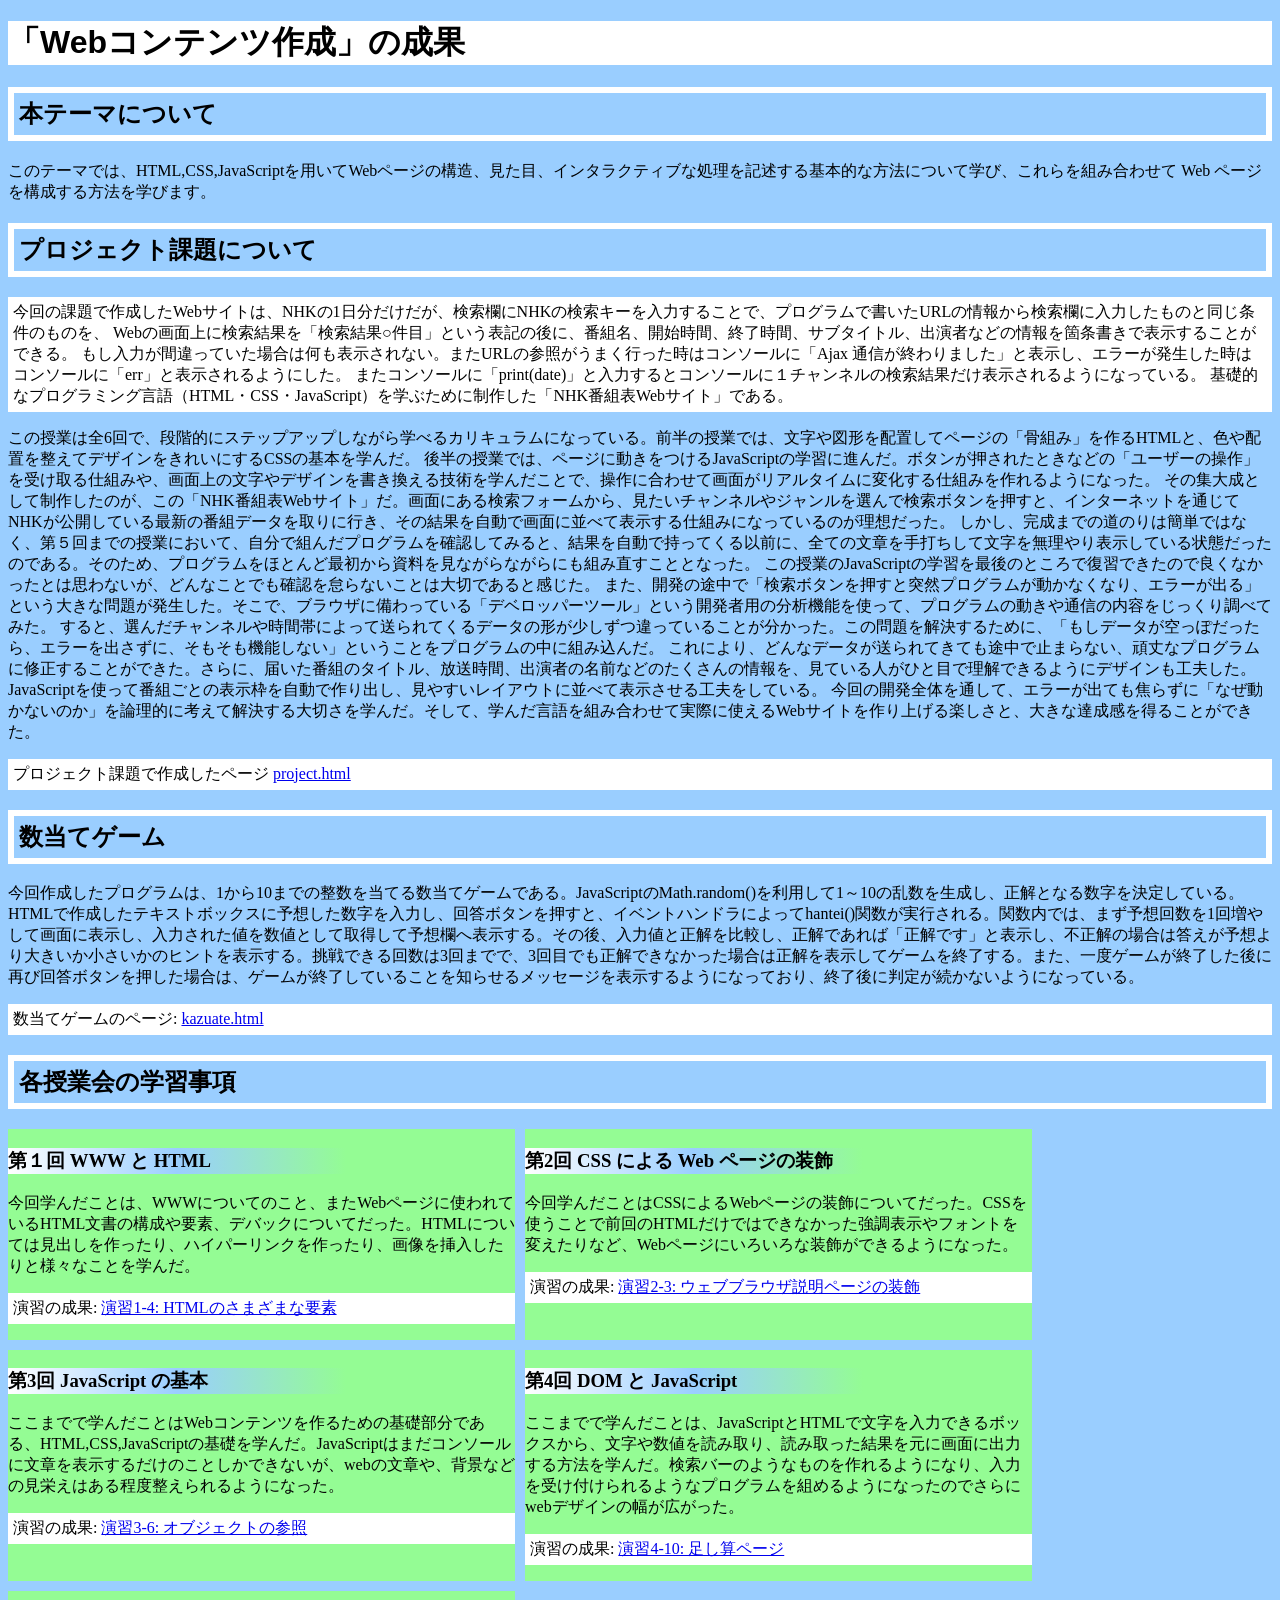
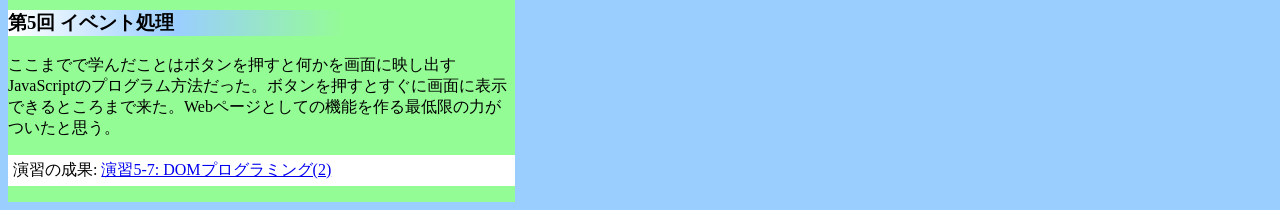
<file: index.html>
<!DOCTYPE html>
<html>
  <head>
    <meta charset="utf-8">
    <title>My test page</title>
    <link rel="stylesheet" href="style.css">
  </head>
<body>
  
  <h1>「Webコンテンツ作成」の成果</h1>
  
  <h2>本テーマについて</h2>
  このテーマでは、HTML,CSS,JavaScriptを用いてWebページの構造、見た目、インタラクティブな処理を記述する基本的な方法について学び、これらを組み合わせて Web ページを構成する方法を学びます。
  
  <h2>プロジェクト課題について</h2>
  <p>今回の課題で作成したWebサイトは、NHKの1日分だけだが、検索欄にNHKの検索キーを入力することで、プログラムで書いたURLの情報から検索欄に入力したものと同じ条件のものを、
    Webの画面上に検索結果を「検索結果○件目」という表記の後に、番組名、開始時間、終了時間、サブタイトル、出演者などの情報を箇条書きで表示することができる。
    もし入力が間違っていた場合は何も表示されない。またURLの参照がうまく行った時はコンソールに「Ajax 通信が終わりました」と表示し、エラーが発生した時はコンソールに「err」と表示されるようにした。
    またコンソールに「print(date)」と入力するとコンソールに１チャンネルの検索結果だけ表示されるようになっている。
    基礎的なプログラミング言語（HTML・CSS・JavaScript）を学ぶために制作した「NHK番組表Webサイト」である。</p>
  この授業は全6回で、段階的にステップアップしながら学べるカリキュラムになっている。前半の授業では、文字や図形を配置してページの「骨組み」を作るHTMLと、色や配置を整えてデザインをきれいにするCSSの基本を学んだ。
  後半の授業では、ページに動きをつけるJavaScriptの学習に進んだ。ボタンが押されたときなどの「ユーザーの操作」を受け取る仕組みや、画面上の文字やデザインを書き換える技術を学んだことで、操作に合わせて画面がリアルタイムに変化する仕組みを作れるようになった。
  その集大成として制作したのが、この「NHK番組表Webサイト」だ。画面にある検索フォームから、見たいチャンネルやジャンルを選んで検索ボタンを押すと、インターネットを通じてNHKが公開している最新の番組データを取りに行き、その結果を自動で画面に並べて表示する仕組みになっているのが理想だった。
  しかし、完成までの道のりは簡単ではなく、第５回までの授業において、自分で組んだプログラムを確認してみると、結果を自動で持ってくる以前に、全ての文章を手打ちして文字を無理やり表示している状態だったのである。そのため、プログラムをほとんど最初から資料を見ながらながらにも組み直すこととなった。
  この授業のJavaScriptの学習を最後のところで復習できたので良くなかったとは思わないが、どんなことでも確認を怠らないことは大切であると感じた。
  また、開発の途中で「検索ボタンを押すと突然プログラムが動かなくなり、エラーが出る」という大きな問題が発生した。そこで、ブラウザに備わっている「デベロッパーツール」という開発者用の分析機能を使って、プログラムの動きや通信の内容をじっくり調べてみた。
  すると、選んだチャンネルや時間帯によって送られてくるデータの形が少しずつ違っていることが分かった。この問題を解決するために、「もしデータが空っぽだったら、エラーを出さずに、そもそも機能しない」ということをプログラムの中に組み込んだ。
  これにより、どんなデータが送られてきても途中で止まらない、頑丈なプログラムに修正することができた。さらに、届いた番組のタイトル、放送時間、出演者の名前などのたくさんの情報を、見ている人がひと目で理解できるようにデザインも工夫した。
  JavaScriptを使って番組ごとの表示枠を自動で作り出し、見やすいレイアウトに並べて表示させる工夫をしている。
  今回の開発全体を通して、エラーが出ても焦らずに「なぜ動かないのか」を論理的に考えて解決する大切さを学んだ。そして、学んだ言語を組み合わせて実際に使えるWebサイトを作り上げる楽しさと、大きな達成感を得ることができた。
  <p>プロジェクト課題で作成したページ <a href ="project.html">project.html</a></p>
  
  <h2>数当てゲーム</h2>
  今回作成したプログラムは、1から10までの整数を当てる数当てゲームである。JavaScriptのMath.random()を利用して1～10の乱数を生成し、正解となる数字を決定している。HTMLで作成したテキストボックスに予想した数字を入力し、回答ボタンを押すと、イベントハンドラによってhantei()関数が実行される。関数内では、まず予想回数を1回増やして画面に表示し、入力された値を数値として取得して予想欄へ表示する。その後、入力値と正解を比較し、正解であれば「正解です」と表示し、不正解の場合は答えが予想より大きいか小さいかのヒントを表示する。挑戦できる回数は3回までで、3回目でも正解できなかった場合は正解を表示してゲームを終了する。また、一度ゲームが終了した後に再び回答ボタンを押した場合は、ゲームが終了していることを知らせるメッセージを表示するようになっており、終了後に判定が続かないようになっている。
  <p>数当てゲームのページ: <a href ="kazuate.html">kazuate.html</a></p>
  
  <h2>各授業会の学習事項</h2>
  
  <div id = "grid">
  <div>
  <h3>第１回 WWW と HTML</h3>
  今回学んだことは、WWWについてのこと、またWebページに使われているHTML文書の構成や要素、デバックについてだった。HTMLについては見出しを作ったり、ハイパーリンクを作ったり、画像を挿入したりと様々なことを学んだ。
  <p>演習の成果: <a href ="practice-html/演習1-4.html">演習1-4: HTMLのさまざまな要素</a></p>
  </div>
  
  <div>
  <h3>第2回 CSS による Web ページの装飾</h3>
  今回学んだことはCSSによるWebページの装飾についてだった。CSSを使うことで前回のHTMLだけではできなかった強調表示やフォントを変えたりなど、Webページにいろいろな装飾ができるようになった。
  <p>演習の成果: <a href ="practice-css/browser-intro.html">演習2-3: ウェブブラウザ説明ページの装飾</a></p>
  </div>
  
  <div>
  <h3>第3回 JavaScript の基本</h3>
  ここまでで学んだことはWebコンテンツを作るための基礎部分である、HTML,CSS,JavaScriptの基礎を学んだ。JavaScriptはまだコンソールに文章を表示するだけのことしかできないが、webの文章や、背景などの見栄えはある程度整えられるようになった。
  <p>演習の成果: <a href ="practice-js/obj-practice.html">演習3-6: オブジェクトの参照</a></p>
  </div>
  
  <div>
  <h3>第4回 DOM と JavaScript</h3>
  ここまでで学んだことは、JavaScriptとHTMLで文字を入力できるボックスから、文字や数値を読み取り、読み取った結果を元に画面に出力する方法を学んだ。検索バーのようなものを作れるようになり、入力を受け付けられるようなプログラムを組めるようになったのでさらにwebデザインの幅が広がった。
  <p>演習の成果: <a href ="practice-eventdom/tashizan.html">演習4-10: 足し算ページ</a></p>
  </div>
  
  <div>
  <h3>第5回 イベント処理</h3>
  ここまでで学んだことはボタンを押すと何かを画面に映し出すJavaScriptのプログラム方法だった。ボタンを押すとすぐに画面に表示できるところまで来た。Webページとしての機能を作る最低限の力がついたと思う。
  <p>演習の成果: <a href ="practice-dom2/dom2-exercise.html">演習5-7: DOMプログラミング(2)</a></p>
  </div>


</body>
</html>
</file>
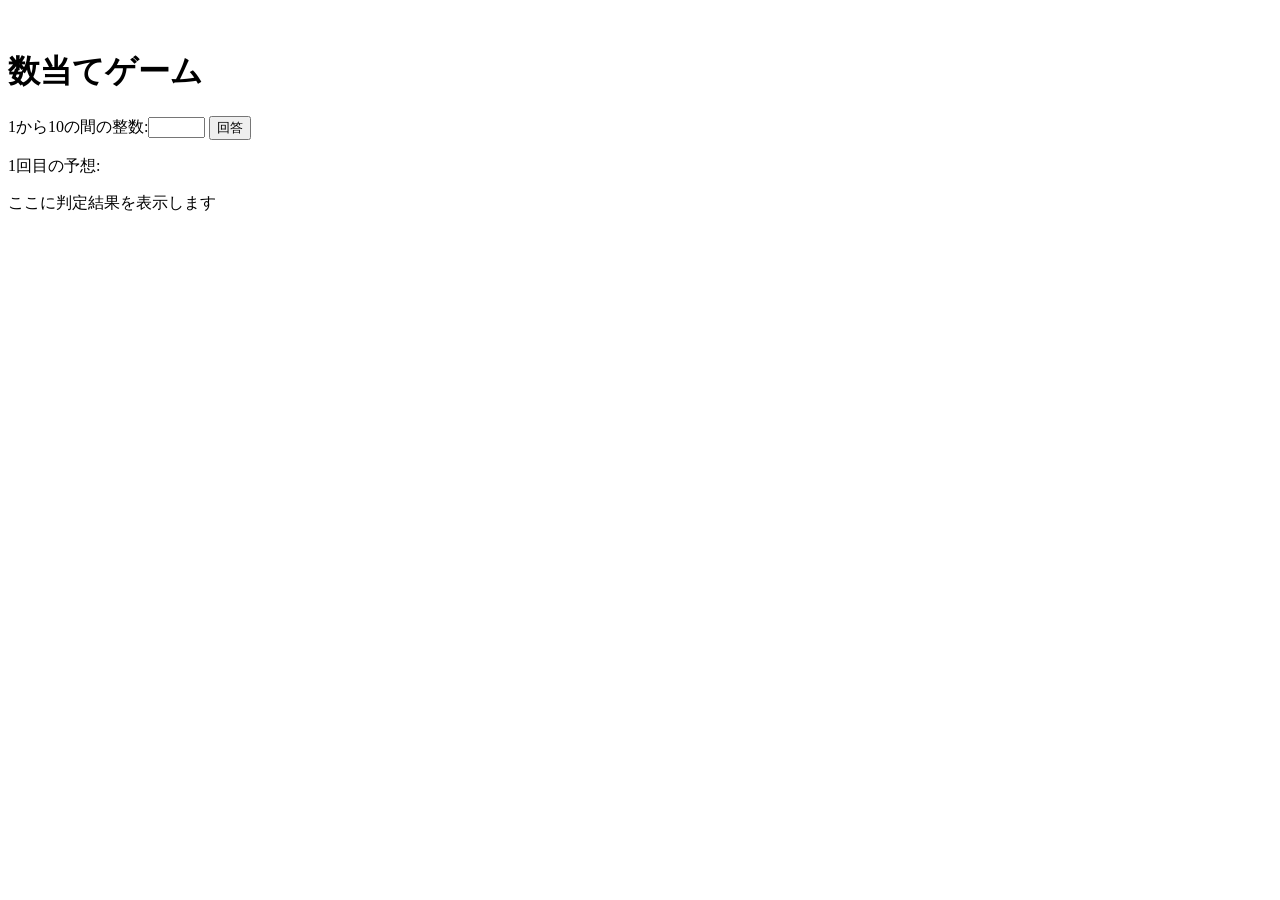
<file: kazuate.html>
<!-- 課題4-1: 数当てゲーム -->

<!DOCTYPE html>
<html>
  <head>
    <meta charset="utf-8">
    <title>数当てゲーム</title>
    <script src="kazuate.js" defer></script>
  </head>

　　<body>
    <h1>数当てゲーム</h1>
    <p> 
        <!-- ここにテキストボックスとボタンを設置 -->
        1から10の間の整数:<input type="text" name="kazu" id="kazu" size="5"> <button id="answer">回答</button>
    </p>
    <p><span id="kaisu">1</span>回目の予想: <span id="yoso"></span></p>
    <p id="result">ここに判定結果を表示します</p>
</html>
</file>
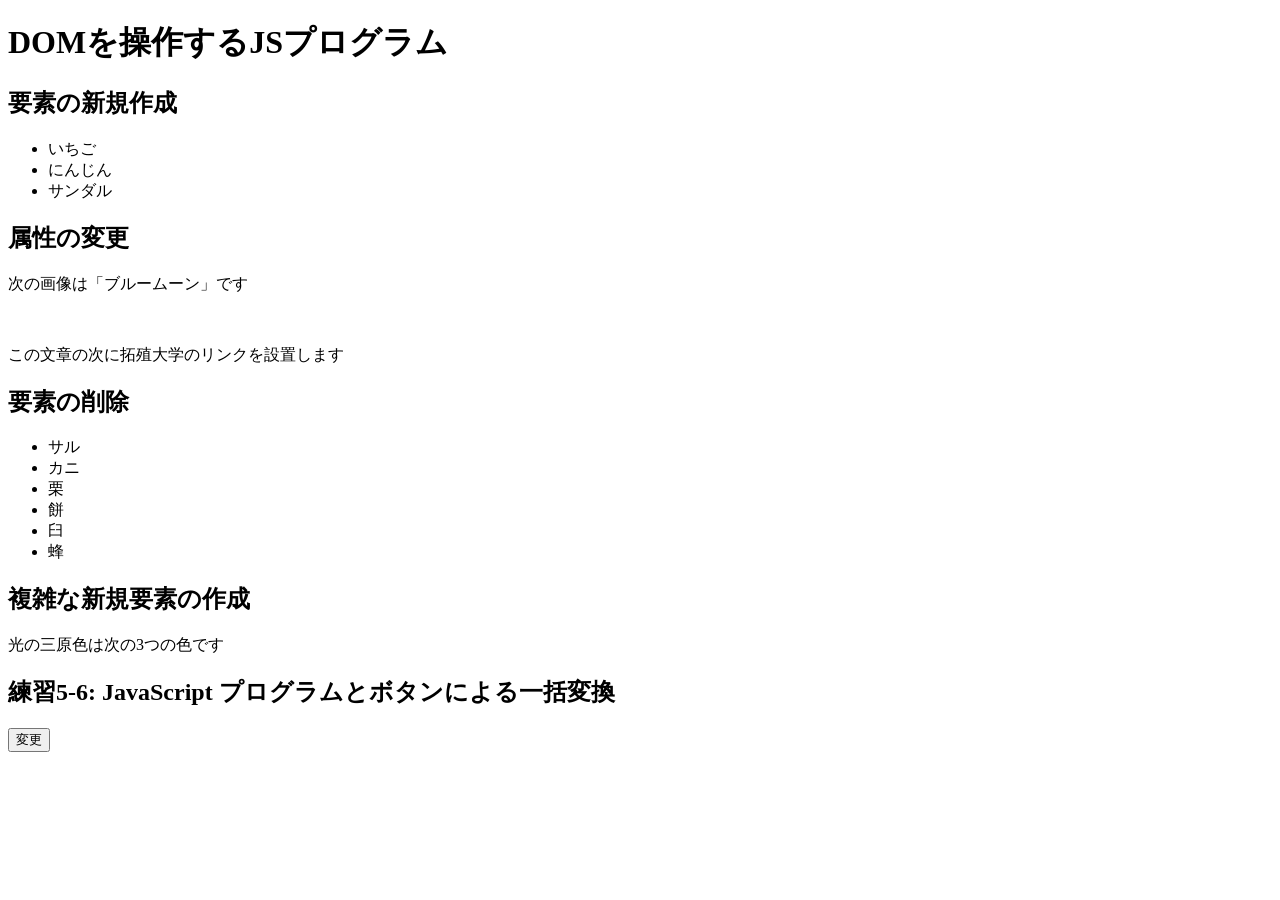
<file: practice-dom2/dom2-intro.html>
<!DOCTYPE html>
<html>
  <head>
    <title>DOMを操作するJSプログラム</title>
	<script src="dom2-intro.js" defer></script>
  </head>

  <body>
	  <h1>DOMを操作するJSプログラム</h1>

	  <h2>要素の新規作成</h2>
	  <ul id="kazoeuta">
		<li>いちご</li>
		<li>にんじん</li>
		<li>サンダル</li>
	  </ul>

	  <h2>属性の変更</h2>
	  <p>次の画像は「ブルームーン」です</p>
	  <img id="bluemoon">

	  <p id="takudai">この文章の次に拓殖大学のリンクを設置します</p>


	  <h2>要素の削除</h2>
	  <ul id="kassen">
		  <li>サル</li>
		  <li>カニ</li>
		  <li>栗</li>
		  <li id="mochi">餅</li>
		  <li>臼</li>
		  <li>蜂</li>
	  </ul>

	  <h2 id="fukuzatu">複雑な新規要素の作成</h2>
	  <p id="primary">光の三原色は次の3つの色です</p>

	  <h2>練習5-6: JavaScript プログラムとボタンによる一括変換</h2>
	  <button id="henkou">変更</button>

  </body>
</html>
</file>
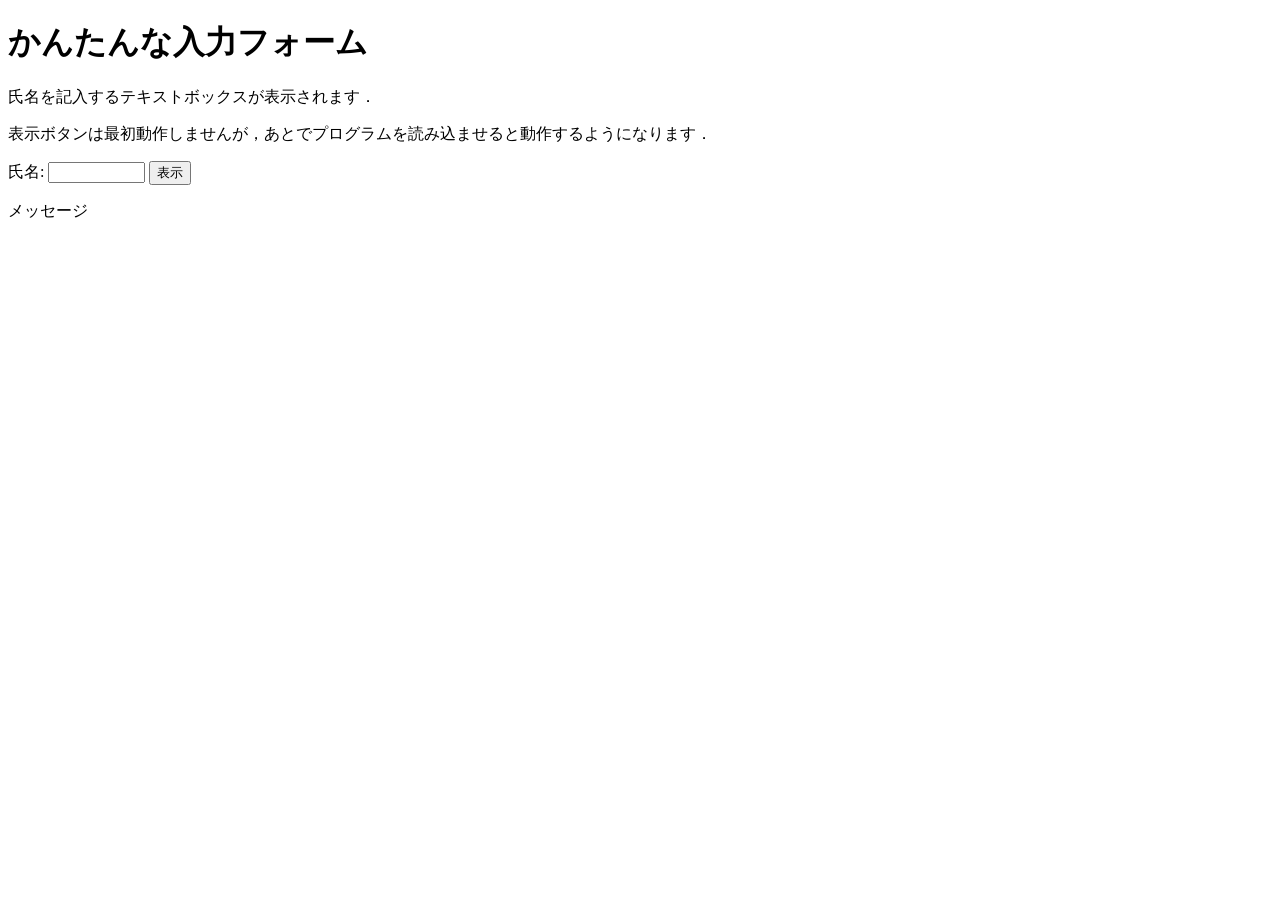
<file: practice-eventdom/input-demo.html>
<!DOCTYPE html>
<html>
  <head>
    <title>かんたんな入力フォーム</title>
    <script src="input-demo.js" defer></script>
  </head>

  <body>
    <h1>かんたんな入力フォーム</h1>
	<p>氏名を記入するテキストボックスが表示されます．</p>
	<p>表示ボタンは最初動作しませんが，あとでプログラムを読み込ませると動作するようになります．</p>
	<label for="shimei">氏名: </label>
	<input type="text" name="shimei" size="10" id="shimei">
	<button id="print">表示</button>
	<p id="message">メッセージ</p>
  </body>
</html>
</file>
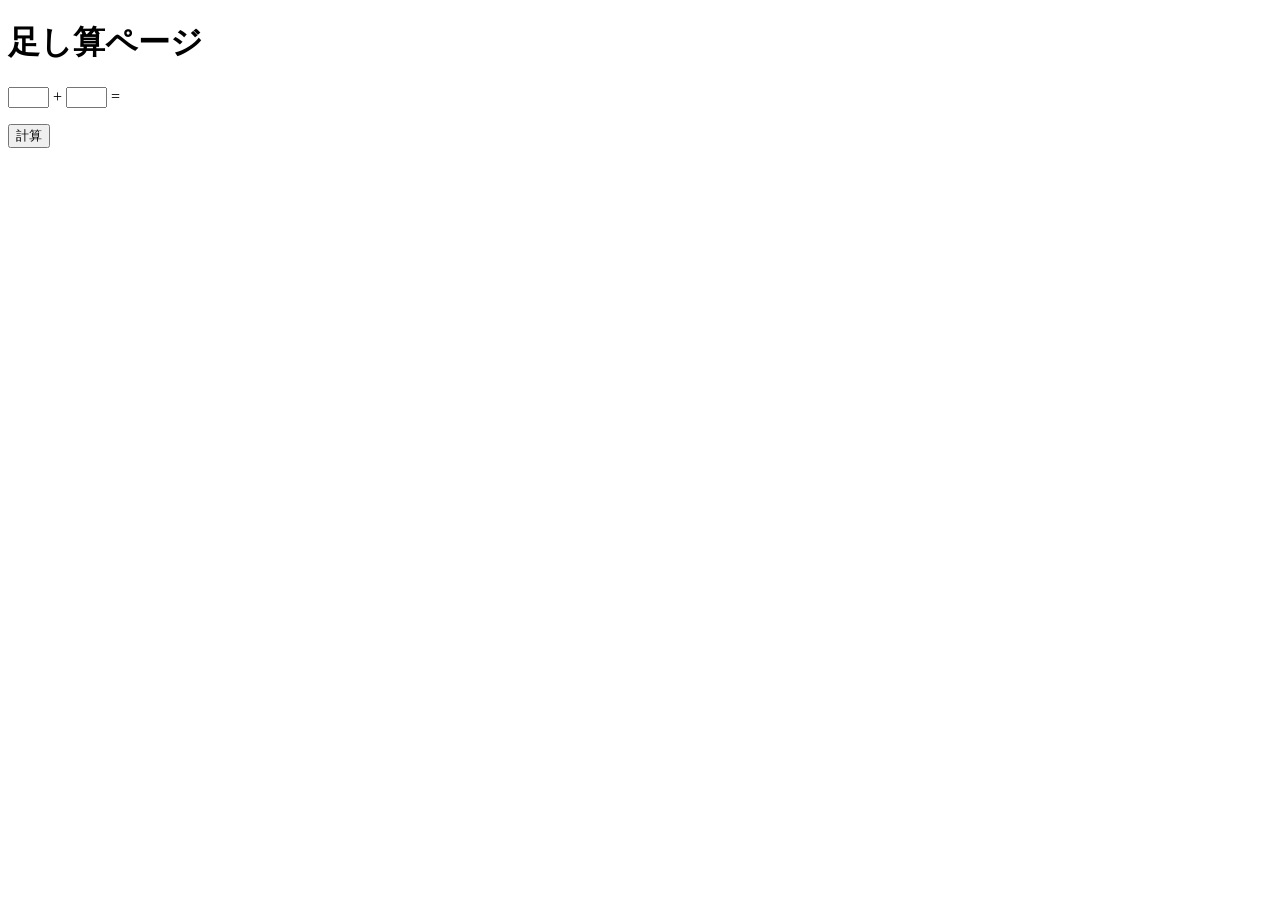
<file: practice-eventdom/tashizan.html>
<!DOCTYPE html>
<html>
  <head>
    <title>足し算ページ</title>
	<script src="tashizan.js" defer></script>
  </head>

  <body>
    <h1>足し算ページ</h1>
	<p>
	<input type="text" name="left" id="left" size="3">
	+
	<input type="text" name="right" id="right" size="3">
	=
	<span id="answer"></span>
	</p>
	<button id="calc">計算</button>
  </body>
</html>
</file>
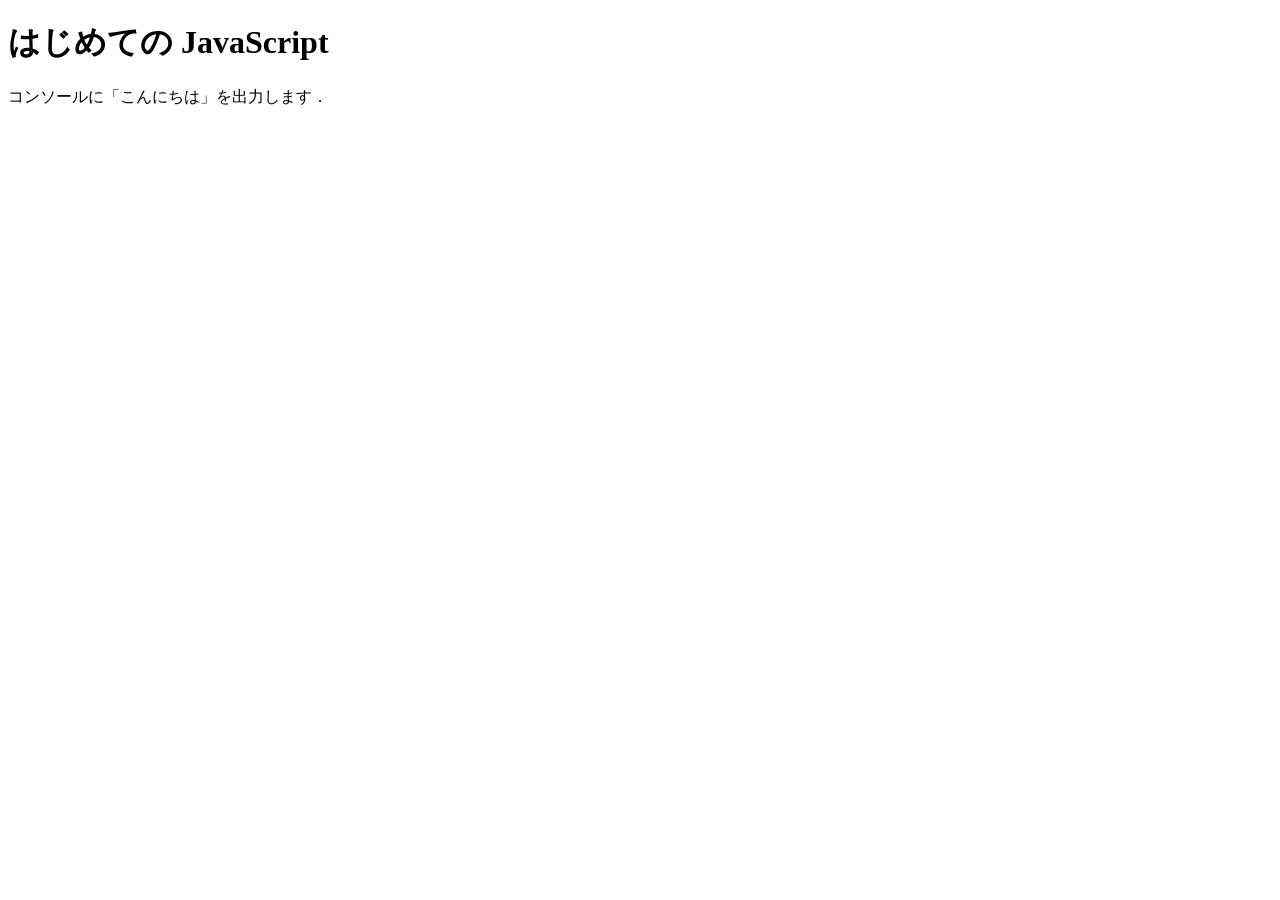
<file: practice-js/jsintro.html>
<!DOCTYPE html>
<html>
  <head>
    <meta charset="utf-8">
    <title>はじめての JavaScript</title>
    <script src="hello.js" defer></script>
  </head>

  <body>
    <h1>はじめての JavaScript</h1>

    <p>コンソールに「こんにちは」を出力します．</p>
  </body>
</html>
</file>
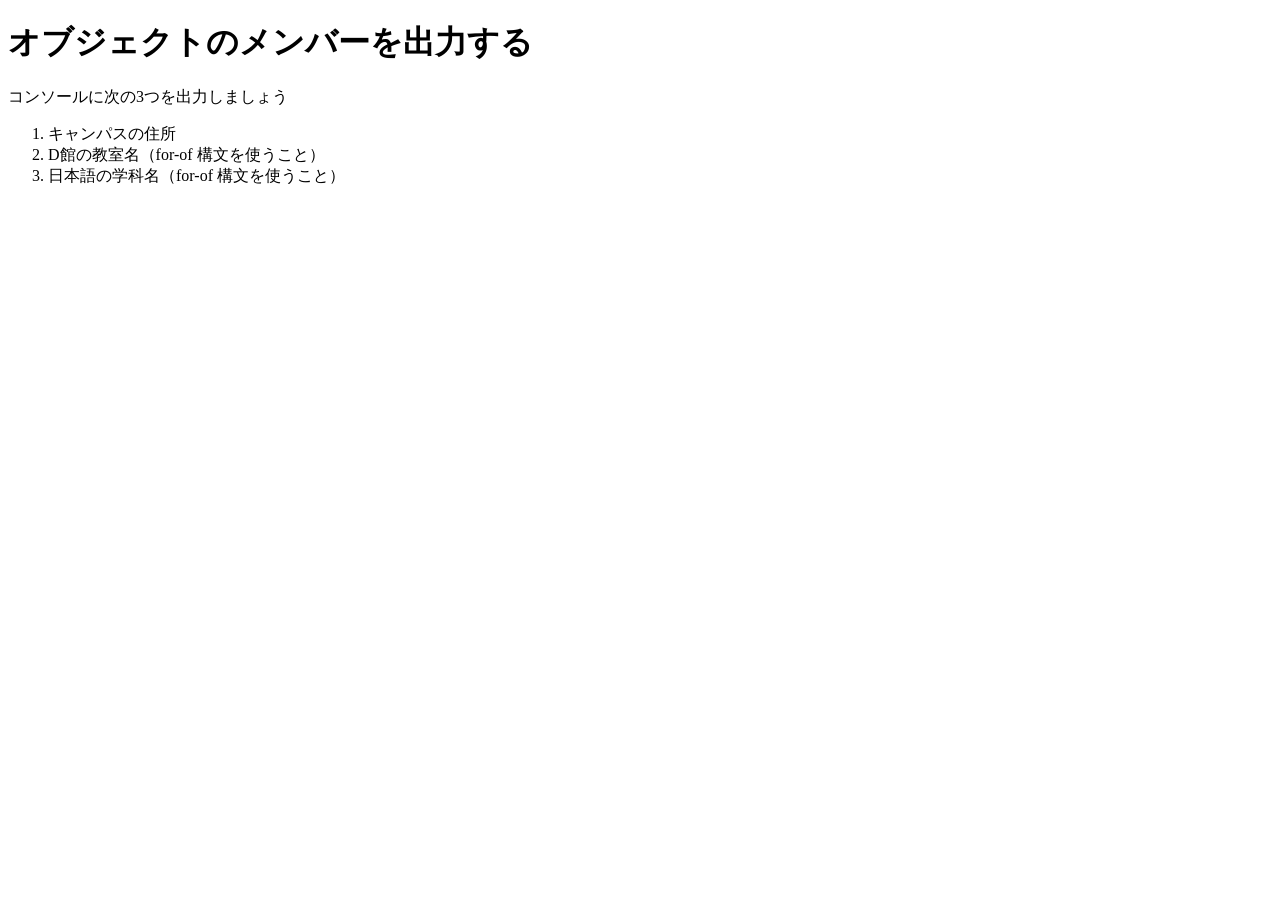
<file: practice-js/obj-practice.html>
<!DOCTYPE html>
<html>
  <head>
    <meta charset="utf-8">
    <title>JavaScript のオブジェクト</title>
	<script src="obj-practice.js" defer></script>
  </head>

  <body>
    <h1>オブジェクトのメンバーを出力する</h1>

    <p>コンソールに次の3つを出力しましょう</p>
	<ol>
		<li>キャンパスの住所</li>
		<li>D館の教室名（for-of 構文を使うこと）</li>
		<li>日本語の学科名（for-of 構文を使うこと）</li>
	</ol>
  </body>
</html>
</file>
<file: style.css>
body {
    background-color: rgb(154, 206, 255);
}

p {
    background-color: white;
    padding: 5px;
}

h1 {
    background-color: white;
    font-family: Impact, Haettenschweiler, 'Arial Narrow Bold', sans-serif;
}

h2 {
    border: solid white 5pt;
    padding: 5px;
    font-display: auto;
    font-family: unset;
}

h3 {
    background: linear-gradient(to right,white,rgb(154,206,255),#94fc94,#94fc94)
}

div#grid {
    display: grid;
    grid-template-columns: 1fr 1fr;
    grid-gap: 10px;
    grid-auto-rows: minmax(150, auto);
    width: 1024px;
}

div#grid > div {
    background-color: #94fc94;
}
</file>
